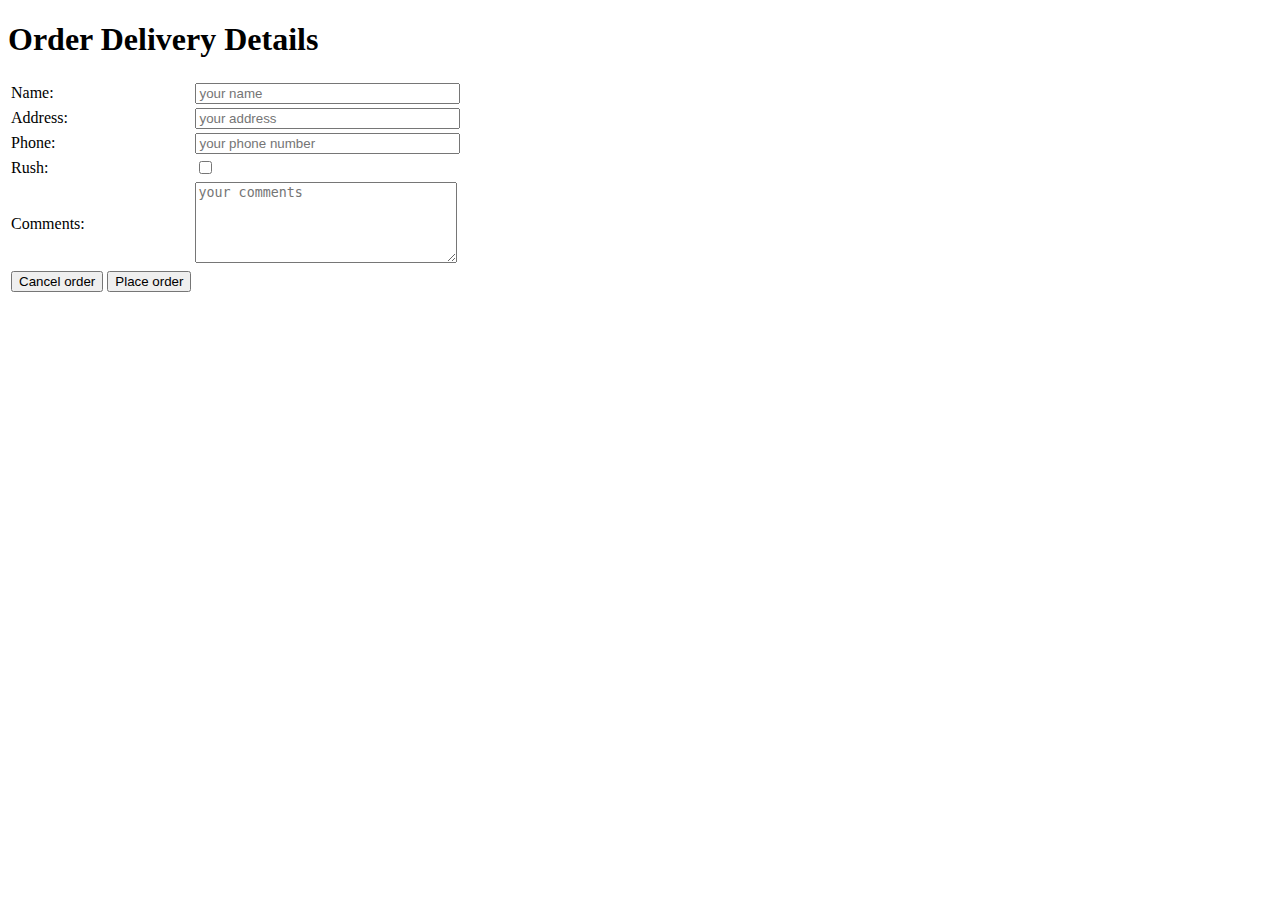
<file: src/main/resources/templates/delivery.html>
<!DOCTYPE html>
<html lang="en">
<head>
    <meta charset="UTF-8">
    <meta http-equiv="X-UA-Compatible" content="IE=edge">
    <meta name="viewport" content="width=device-width, initial-scale=1.0">
    <title>Delivery</title>
</head>
<body>
    <h1>Order Delivery Details</h1>
    <form method="POST" data-th-action="@{/pizza/order}" data-th-object="${delivery}">
        <table>
            <tr>
                <td>
                    Name:
                </td>
                <td>
                    <input type="text" size="30" placeholder="your name" data-th-field="*{name}"/>
                    <div data-th-if="${#fields.hasErrors('name')}">
                        <span data-th-errors="*{name}" data-th-errorclass="error"></span>
                    </div>                    
                </td>
            </tr>
            <tr>
                <td>
                    Address:
                </td>
                <td>
                    <input type="text" size="30" placeholder="your address" data-th-field="*{address}"/>
                    <div data-th-if="${#fields.hasErrors('address')}">
                        <span data-th-errors="*{address}" data-th-errorclass="error"></span>
                    </div>                    
                </td>
            </tr>
            <tr>
                <td>
                    Phone:
                </td>
                <td>
                    <input type="tel" size="30" placeholder="your phone number" data-th-field="*{phone}"/>
                    <div data-th-if="${#fields.hasErrors('phone')}">
                        <span data-th-errors="*{phone}" data-th-errorclass="error"></span>
                    </div>                    
                </td>
            </tr>
            <tr>
                <td>
                    Rush:
                </td>
                <td>
                    <input type="checkbox" data-th-field="*{rush}"/>                                        
                </td>
            </tr>
            <tr>
                <td>
                    Comments:
                </td>
                <td>
                    <textarea data-th-field="*{comment}" cols="30" rows="5" placeholder="your comments"></textarea>                                      
                </td>
            </tr>
            <tr>
                <td>
                    <button type="submit" formmethod="GET" formaction="/">Cancel order</button>
                    <button type="submit">Place order</button>
                </td>
            </tr>
        </table>
    </form>
</body>
</html>
</file>
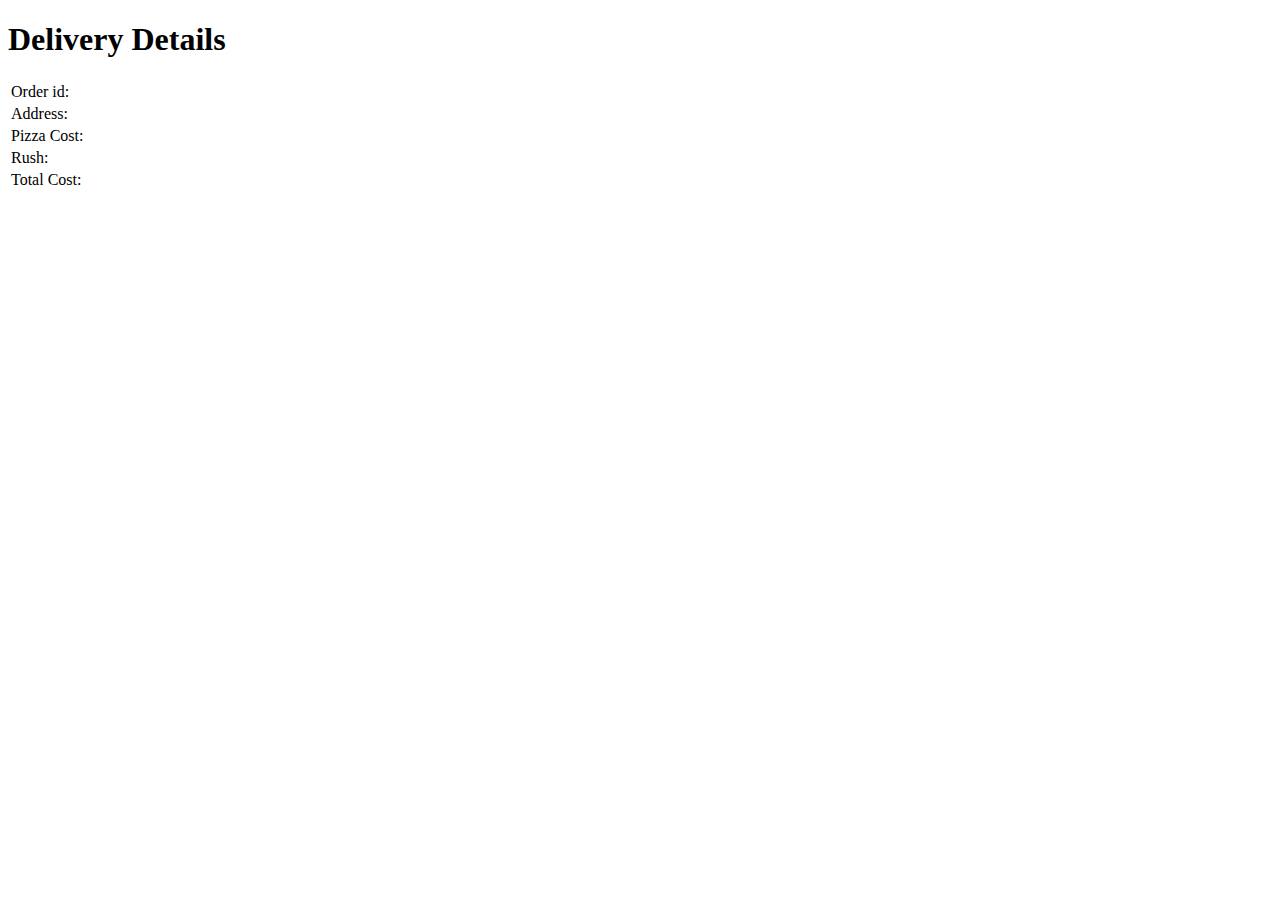
<file: src/main/resources/templates/order.html>
<!DOCTYPE html>
<html lang="en">
<head>
    <meta charset="UTF-8">
    <meta http-equiv="X-UA-Compatible" content="IE=edge">
    <meta name="viewport" content="width=device-width, initial-scale=1.0">
    <title>Order</title>
</head>
<body data-th-object="${order}">
    <h1>Delivery Details</h1>
    <table>
        <tr>
            <td>Order id:</td>
            <td><a data-th-href="@{/order/{orderId}(orderId=*{orderId})}" 
                data-th-text="*{orderId}"></a></td>
        </tr>
        <tr>
            <td>Address:</td>
            <td><span data-th-text="*{address}"></span></td>
        </tr>
        <tr>
            <td>Pizza Cost:</td>
            <td><span data-th-text="${order.getPizzaCost()}"></span></td>
        </tr>
        <tr data-th-if="${order.isRush}">
            <td>Rush:</td>
            <td><span data-th-text="${order.isRush()}"></span></td>
        </tr>
        <tr>
            <td>Total Cost:</td>
            <td><span data-th-text="*{totalCost}"></span></td>
        </tr>
    </table>
</body>
</html>
</file>
